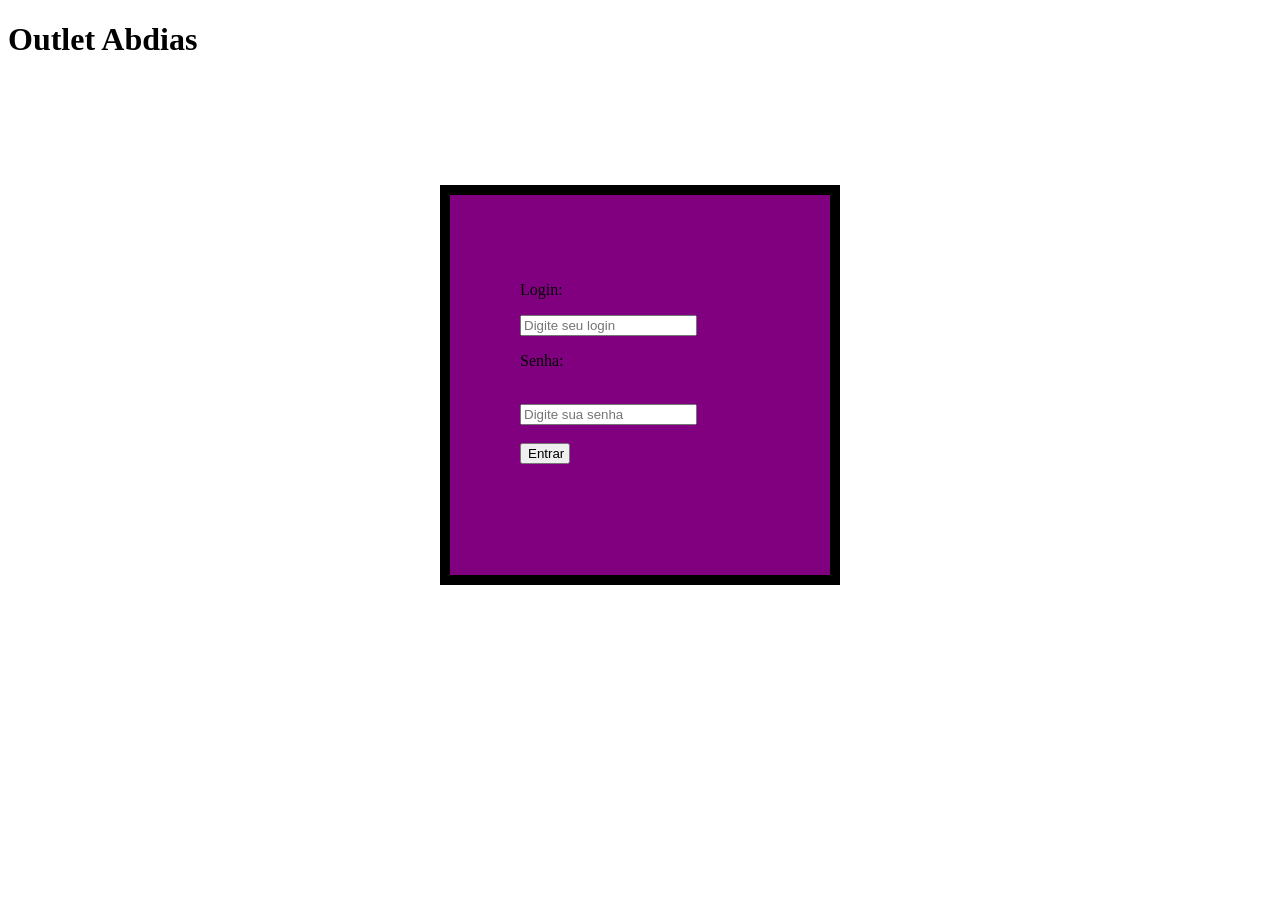
<file: index.html>
<!DOCTYPE html>
<html lang="pt-BR">

<head>
    <title>Outlet Abdias</title>
    <meta charset="UTF-8">
    <link rel="stylesheet" href="css/style.css">
    <script src="js/script.js"></script>
</head>

<body>
    <h1>Outlet Abdias</h1>
    <div class="box">
    <form>
        <p>Login:</p>
        <input type="text" class="login" id="login" placeholder="Digite seu login">
        <br/>
        <p>Senha:</p>
        <br/>
        <input type="password" class="senha" id="senha" placeholder="Digite sua senha">
        <br/> <br/>
        <button class="entrar" type="button" onclick="validarLogin()">Entrar</button>
    </form>
    </div>
</body>
</html>
</file>
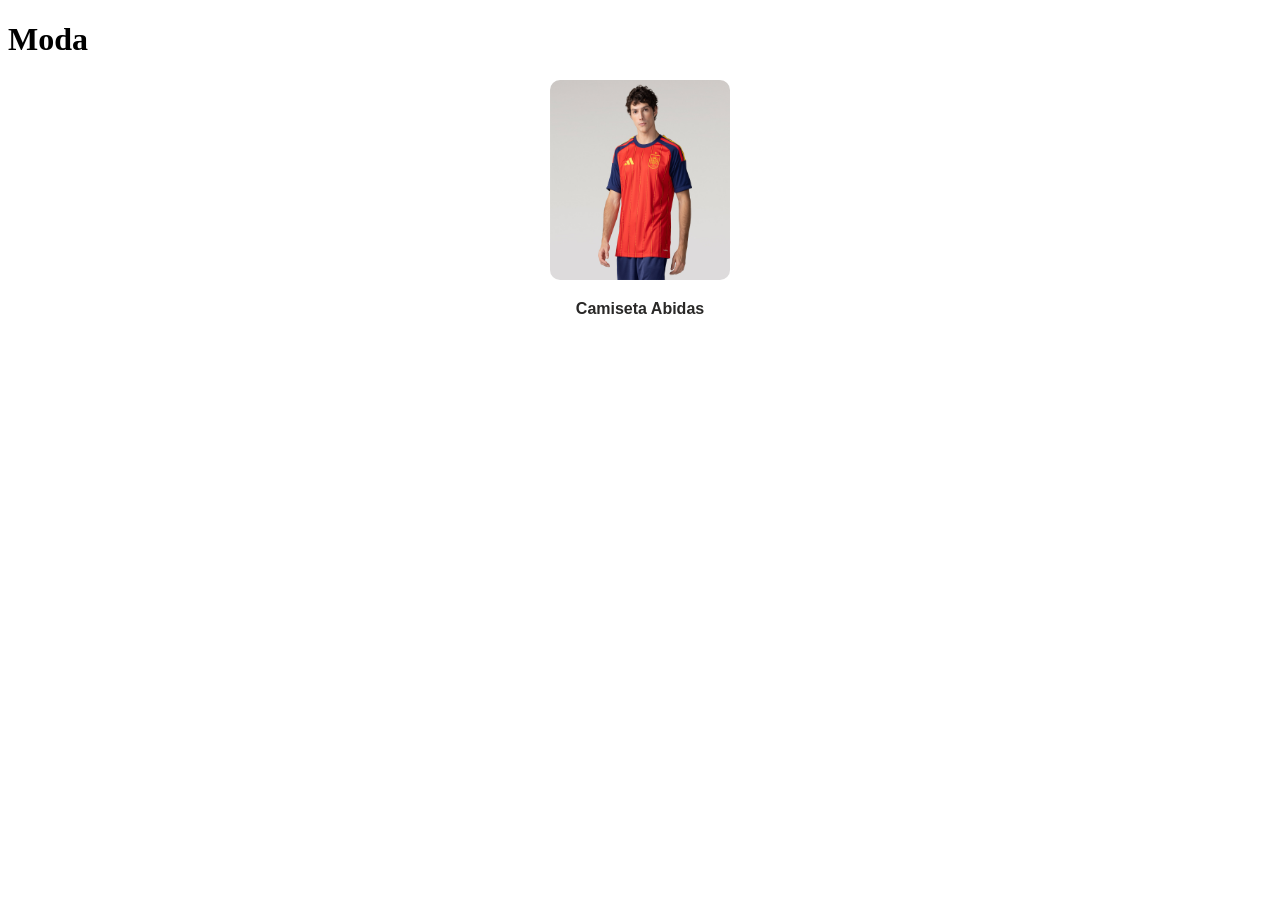
<file: produtos.html>
<!DOCTYPE html>
<html lang="en">
<head>
    <meta charset="UTF-8">
    <meta name="viewport" content="width=device-width, initial-scale=1.0">
    <title>Produtos</title>
    <link rel="stylesheet" href="css/style.css">
    <script src="js/script.js"></script>
</head>
<body>
    <h1> Moda </h1>
<div class="container">
    <div class="produtos"> 
    <img  src="img/abdiasespanha01.jpg">

</div>   <span class="titulo_prod">Camiseta Abidas</span>
</div>
 
</body>
</html>
</file>
<file: css/style.css>
* {
    box-sizing: border-box;
}

.box{
    width: 400px;
    height: 400px;
    background-color: purple;
    border: solid 10px rgba(0,0,0.9);
    margin: 10% auto;
    padding: 70px;
}

.entrar{

    width:50px;
    



}

.produtos img {
    width: 180px;
    height: 200px;
    border-radius: 10px;
    transition: transform 0.3s;
}

.produtos img:hover {
    transform: scale(1.2);
}

.produtos {

    
    display: flex;
    justify-content: center;



}

.titulo_prod {
    font-family:Arial;
    font-weight:bold;
    color:rgb(41, 40, 39);
    display: flex;
    justify-content: center;
    padding:20px;
}
</file>
